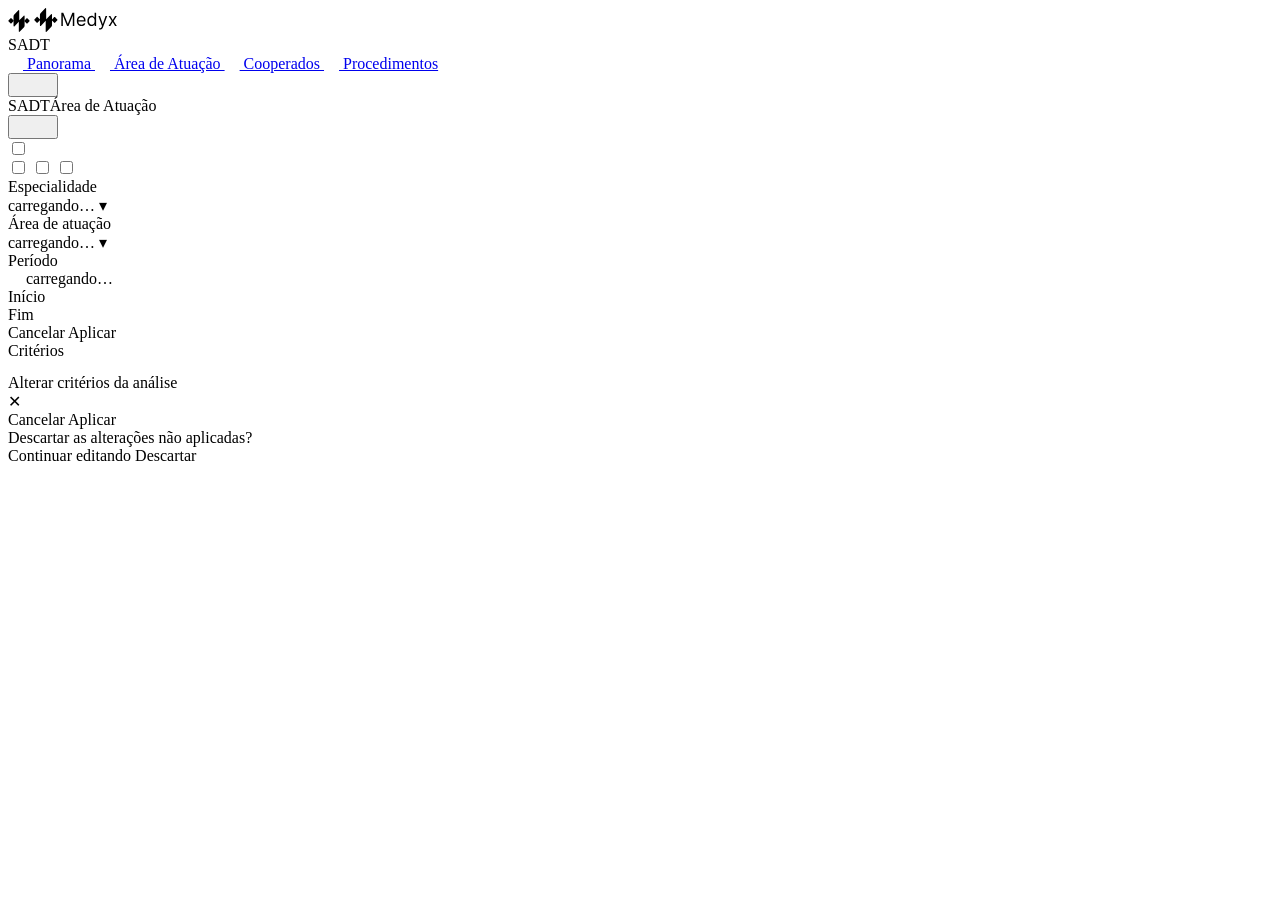
<file: app/static/shell/shell.html>
<!--
  shell.html — FRAGMENTO. Não é uma página: não tem <html>, <head> nem <body>.

  É o chassi compartilhado do aplicativo, o mesmo em toda tela. Quem o injeta é
  `shell.js` (montarShell); as páginas nunca o copiam.

  Por que um .html e não uma string no JS: a marcação do chassi tem de poder ser
  comparada contra o guia linha a linha. Em template literal ela deixa de ser
  marcação e vira texto, e a defasagem contra o Claude Design fica invisível.

  ── ARRANJO: ESCOPO NA LATERAL, RÉGUA NO TOPO ───────────────────────────────

  A lateral hospeda NAVEGAÇÃO e ESCOPO (de quem estamos falando). A régua da
  análise (sob que regra) vive na faixa de critérios do cabeçalho. A hierarquia é
  essa: são perguntas diferentes, e empilhá-las no mesmo painel confundia as duas.

  Adotado em 30/jul/2026 a partir de "Criterios da Analise.html" (arranjo A) no
  Claude Design. Duas tentativas anteriores foram recusadas e continuam no
  contrato para quem quiser retomar: `.parambar`/`.pfield`/`.plbl`/`.help` (régua
  em faixa de 48px) e `.ctxbar` (contexto na página).

  Origem de cada classe — Medyx Style Guide.html:
    seção 11  .shell-frame · .shell/.shell-app · .shell-side · .shell-brand
              .nav/.nav-mod/.nav-grp · .params · .content/.content-inner
              .topbar/.crumbs
    seção 04  .panel-in · .p-blk · .sel/.sel-side · .pop/.opt · .scrim
              .seg · .stepper · .modal/.dlg-*
    seção 00  .mark — assinatura horizontal de uploads/logo.svg, sem fill
              fixo para a cor continuar vindo do token (--g-900)
  E de "Criterios da Analise.html":
              .crithead · .critbar/.critset/.critchip/.critname/.critval
              .critact/.crit-mod/.crit-rst/.crit-owner · .modal-crit · .dlg-grp

  ── fatias ───────────────────────────────────────────────────────────────────
    1  marca + seletores de contexto            feito
    2  navegação agrupada por módulo            feito
    3  faixa de critérios + diálogo             feito (substitui o bloco Análise
                                                da lateral e o diálogo separado
                                                de requisitos mínimos)
    4  barra superior (.topbar/.crumbs)         feito — sem .search, ver
                                                PENDENCIAS.md item 4
    5  banner de homologação (.banner)          construído e REMOVIDO
                                                (decisão do usuário, 30/jul/2026)
    6  caption de proveniência (.card-ft)
-->
<div class="shell-frame">
  <!-- .shell-app: raiz do aplicativo — 100dvh, sem borda externa nem raio, a
       lateral do topo ao rodapé. A moldura do `.shell` puro é enquadramento de
       style guide; como raiz ela virava uma barra cortando o app. -->
  <div class="shell shell-app">

    <aside class="shell-side" id="shell-side">

      <!-- MARCA: o logotipo por extenso, sem moldura e sem quadrado de acento.
           A cor vem do token (`.mark` -> --g-900), então o arquivo entra sem
           `fill` próprio: trocar a tinta do app não exige reexportar o SVG. -->
      <div class="shell-brand">
        <!-- SÍMBOLO SOZINHO, para a lateral recolhida. São os mesmos três
             caminhos do logotipo ao lado, recortados no próprio viewBox: o
             logotipo por extenso não cabe em 56px, e escalá-lo inteiro deixaria
             a marca ilegível. O CSS escolhe qual dos dois aparece. -->
        <svg class="mark-sim" width="22" height="22" viewBox="0 0 282 291" role="img" aria-label="Medyx"><path d="M133.148 1.96015L75.8498 63.1601C71.2151 68.1101 68.6338 74.7001 68.6338 81.5501V212.45C68.6338 218.13 75.3609 220.95 79.2622 216.91L138.525 155.48V284.01C138.525 289.68 145.233 292.5 149.134 288.49L207.508 228.42C212.348 223.44 215.066 216.7 215.066 209.68V80.3902C215.066 74.7302 208.378 71.9001 204.467 75.9001L144.627 137.17L143.844 6.32015C143.815 0.620149 137.01 -2.14985 133.157 1.97015L133.148 1.96015Z"/><path d="M74.0606 143.56L39.2908 109.19C36.8463 106.77 32.9548 106.82 30.5592 109.29L1.793 139.09C-0.602554 141.57 -0.592776 145.55 1.793 148.02L30.5592 177.69C32.945 180.15 36.8268 180.2 39.2712 177.79L74.0508 143.55L74.0606 143.56Z"/><path d="M209.482 145.019L242.101 110.619C244.526 108.059 248.535 108.049 250.979 110.589L279.755 140.519C282.151 143.009 282.131 147.009 279.706 149.469L251.155 178.559C248.73 181.029 244.819 181.029 242.394 178.559L209.473 145.019H209.482Z"/></svg>
        <svg class="mark" width="84" height="24" viewBox="0 0 1012 291" role="img" aria-label="Medyx"><path d="M328.353 57H351.478L405.853 189.812H407.728L462.103 57H485.228V217H467.103V95.4375H465.54L415.54 217H398.04L348.04 95.4375H346.478V217H328.353V57ZM571.888 219.5C560.325 219.5 550.351 216.948 541.966 211.844C533.632 206.688 527.2 199.5 522.669 190.281C518.19 181.01 515.95 170.229 515.95 157.938C515.95 145.646 518.19 134.812 522.669 125.437C527.2 116.01 533.502 108.667 541.575 103.406C549.7 98.0937 559.179 95.4375 570.013 95.4375C576.263 95.4375 582.435 96.4792 588.528 98.5625C594.622 100.646 600.169 104.031 605.169 108.719C610.169 113.354 614.153 119.5 617.122 127.156C620.091 134.812 621.575 144.24 621.575 155.437V163.25H529.075V147.312H602.825C602.825 140.542 601.471 134.5 598.763 129.187C596.106 123.875 592.304 119.682 587.356 116.609C582.461 113.536 576.679 112 570.013 112C562.669 112 556.315 113.823 550.95 117.469C545.638 121.062 541.549 125.75 538.685 131.531C535.82 137.312 534.388 143.51 534.388 150.125V160.75C534.388 169.813 535.95 177.495 539.075 183.797C542.252 190.047 546.653 194.812 552.278 198.094C557.903 201.323 564.44 202.938 571.888 202.938C576.731 202.938 581.106 202.26 585.013 200.906C588.971 199.5 592.382 197.417 595.247 194.656C598.112 191.844 600.325 188.354 601.888 184.187L619.7 189.188C617.825 195.229 614.674 200.542 610.247 205.125C605.82 209.656 600.351 213.198 593.841 215.75C587.33 218.25 580.013 219.5 571.888 219.5ZM694.935 219.5C684.935 219.5 676.106 216.974 668.45 211.922C660.794 206.818 654.804 199.63 650.481 190.359C646.159 181.036 643.997 170.021 643.997 157.313C643.997 144.708 646.159 133.771 650.481 124.5C654.804 115.229 660.82 108.068 668.528 103.016C676.237 97.9635 685.143 95.4375 695.247 95.4375C703.06 95.4375 709.231 96.7396 713.763 99.3438C718.346 101.896 721.836 104.812 724.231 108.094C726.679 111.323 728.58 113.979 729.935 116.062H731.497V57H749.935V217H732.122V198.562H729.935C728.58 200.75 726.653 203.51 724.153 206.844C721.653 210.125 718.086 213.068 713.45 215.672C708.815 218.224 702.643 219.5 694.935 219.5ZM697.435 202.938C704.83 202.938 711.08 201.01 716.185 197.156C721.289 193.25 725.169 187.859 727.825 180.984C730.481 174.057 731.81 166.062 731.81 157C731.81 148.042 730.507 140.203 727.903 133.484C725.299 126.714 721.445 121.453 716.341 117.703C711.237 113.901 704.935 112 697.435 112C689.622 112 683.112 114.005 677.903 118.016C672.747 121.974 668.867 127.365 666.263 134.187C663.711 140.958 662.435 148.562 662.435 157C662.435 165.542 663.737 173.302 666.341 180.281C668.997 187.208 672.903 192.729 678.06 196.844C683.268 200.906 689.726 202.938 697.435 202.938ZM798.138 262C795.013 262 792.226 261.74 789.778 261.219C787.33 260.75 785.638 260.281 784.7 259.813L789.388 243.563C793.867 244.708 797.825 245.125 801.263 244.812C804.7 244.5 807.747 242.964 810.403 240.203C813.112 237.495 815.586 233.094 817.825 227L821.263 217.625L776.888 97H796.888L830.013 192.625H831.263L864.388 97H884.388L833.45 234.5C831.159 240.698 828.32 245.828 824.935 249.891C821.549 254.005 817.617 257.052 813.138 259.031C808.711 261.01 803.711 262 798.138 262ZM922.474 97L951.224 146.062L979.974 97H1001.22L962.474 157L1001.22 217H979.974L951.224 170.437L922.474 217H901.224L939.349 157L901.224 97H922.474Z"/><path d="M133.148 1.96015L75.8498 63.1601C71.2151 68.1101 68.6338 74.7001 68.6338 81.5501V212.45C68.6338 218.13 75.3609 220.95 79.2622 216.91L138.525 155.48V284.01C138.525 289.68 145.233 292.5 149.134 288.49L207.508 228.42C212.348 223.44 215.066 216.7 215.066 209.68V80.3902C215.066 74.7302 208.378 71.9001 204.467 75.9001L144.627 137.17L143.844 6.32015C143.815 0.620149 137.01 -2.14985 133.157 1.97015L133.148 1.96015Z"/><path d="M74.0606 143.56L39.2908 109.19C36.8463 106.77 32.9548 106.82 30.5592 109.29L1.793 139.09C-0.602554 141.57 -0.592776 145.55 1.793 148.02L30.5592 177.69C32.945 180.15 36.8268 180.2 39.2712 177.79L74.0508 143.55L74.0606 143.56Z"/><path d="M209.482 145.019L242.101 110.619C244.526 108.059 248.535 108.049 250.979 110.589L279.755 140.519C282.151 143.009 282.131 147.009 279.706 149.469L251.155 178.559C248.73 181.029 244.819 181.029 242.394 178.559L209.473 145.019H209.482Z"/></svg>
      </div>

      <!--
        Navegação por módulo. Regra do guia: o módulo é cabeçalho do grupo e
        alterna aberto/fechado, NÃO é destino — clicar nele não troca de tela.
        Não há segundo nível. Abrir e fechar é CSS puro (#mod-sadt).

        Duas telas em SADT: Área de Atuação e Dossiê do Cooperado. O `.on` e a
        query (a régua viaja) são aplicados por shell.js a partir da rota —
        marcação estática não sabe em que tela está.
        `.navdemo` do guia NÃO entra aqui — é a moldura do cartão do style guide.
      -->
      <nav class="nav">
        <!-- O grupo NÃO colapsa (14/ago): com três telas, esconder a lista
             economizava nada e dava ao rótulo um comportamento de interruptor
             que ele não precisa ter. `.nav-lbl` é rótulo, não alvo. -->
        <span class="nav-lbl">SADT</span>
        <div class="nav-grp">
          <a class="navitem" data-tela="panorama" href="/">
            <svg width="15" height="15" viewBox="0 0 24 24" fill="none" stroke-width="1.7" stroke-linecap="round" stroke-linejoin="round" aria-hidden="true"><path d="M4 19V5"/><path d="M4 19h16"/><rect x="7" y="11" width="3.2" height="5" rx=".6"/><rect x="13" y="7" width="3.2" height="9" rx=".6"/></svg>
            Panorama
          </a>
          <a class="navitem" data-tela="area" href="/area">
            <svg width="15" height="15" viewBox="0 0 24 24" fill="none" stroke-width="1.7" stroke-linecap="round" stroke-linejoin="round" aria-hidden="true"><circle cx="8.5" cy="8" r="3"/><path d="M3 19c.7-3 2.7-4.6 5.5-4.6S13.3 16 14 19"/><circle cx="17" cy="9.5" r="2.2"/><path d="M15.2 19c.4-2 1.4-3.1 3-3.1s2.5 1 2.8 2.4"/></svg>
            Área de Atuação
          </a>
          <a class="navitem" data-tela="cooperados" href="/cooperados">
            <svg width="15" height="15" viewBox="0 0 24 24" fill="none" stroke-width="1.7" stroke-linecap="round" stroke-linejoin="round" aria-hidden="true"><circle cx="12" cy="8" r="3.2"/><path d="M5.5 19.5c.8-3.4 3.2-5.2 6.5-5.2s5.7 1.8 6.5 5.2"/></svg>
            Cooperados
          </a>
          <a class="navitem" data-tela="procedimentos" href="/procedimentos">
            <svg width="15" height="15" viewBox="0 0 24 24" fill="none" stroke-width="1.7" stroke-linecap="round" stroke-linejoin="round" aria-hidden="true"><path d="M9.5 3v6L5 17.4A2 2 0 0 0 6.8 20.5h10.4A2 2 0 0 0 19 17.4L14.5 9V3"/><path d="M8 3h8"/><path d="M7.2 14h9.6"/></svg>
            Procedimentos
          </a>
        </div>
      </nav>


      <!-- RODAPÉ: o bloco de CONTA, encostado embaixo, fora do caminho da
           navegação.

           Havia aqui um item "Configurações" com `href="#"` e `aria-disabled`.
           Saiu (29/ago) e não foi substituído por outra tela: não existe nada
           para configurar. A régua da análise vive na URL de propósito, e os
           padrões são do `config.py`, anunciados como recomendados na própria
           tela; uma preferência pessoal escondida num painel contradiria isso.
           Uma página de configurações vazia seria UI sem função
           (DIRETRIZES §8). Identidade e segurança moram em /conta.

           O bloco esperava autenticação para existir, pelo motivo que estava
           escrito aqui: nome fixo na tela é ficção, e ficção em produto de
           auditoria custa confiança. Continua valendo, e por isso ele é
           montado por `shell/conta.js` a partir de /api/conta: SEM SESSÃO ELE
           NÃO APARECE. O que se vê abaixo é só o ninho, vazio até a resposta
           chegar. -->
      <div class="side-ft" data-slot="conta" hidden></div>

    </aside>

    <!--
      Coluna direita: barra superior + conteúdo. O envoltório NÃO é decorativo —
      `.shell>:last-child{display:flex;flex-direction:column}` e `.content{flex:1}`
      já estão no contrato esperando exatamente esta estrutura.

      A barra é `position:sticky`: o rastro de onde se está continua legível
      depois de descer a página, que é a única razão de ela existir.
    -->
    <div>

      <!--
        CABEÇALHO DE DUAS LINHAS (56 + 52), não duas barras: `.crithead` tira a
        divisória interna e só o bloco inteiro fecha com uma linha.

        Linha 1, o RASTRO — módulo / tela / área. Texto, não link: "SADT" é
        cabeçalho de grupo e não é destino (mesma regra da navegação), e "Área de
        Atuação" é a tela em que já se está. Migalha que leva para onde você já
        está não é navegação, é ruído. À direita, a vigência dos dados.

        O guia traz também um campo de busca entre os dois. Continua fora, e
        agora por um motivo melhor que "não há o que buscar" (27/ago): busca de
        cooperado NÃO É RÉGUA. Esta barra declara sob que critérios a tela foi
        calculada, e um controle que não muda número nenhum, colado na migalha,
        lê como se buscasse dentro da área em cena. A busca mora na tela de
        Cooperados, que é onde ela governa o que está em cena.

        Linha 2, a RÉGUA — os seis critérios sob os quais todo número da tela foi
        calculado. Ver o comentário de `.critbar` logo abaixo.
      -->
      <div class="crithead">

        <div class="topbar">
          <!--
            RECOLHER A LATERAL. Fica aqui, e não dentro da barra lateral, pelo
            motivo que o shadcn adota: recolhida, a lateral tem 56px e um botão
            lá dentro teria de mudar de lugar junto: o alvo se moveria a cada
            clique. Na barra de cima ele é o mesmo pixel nos dois estados.

            Os DOIS ícones vivem na marcação e o CSS escolhe qual aparece, a
            partir de `.shell.curta` — o JS alterna a classe, nunca decide
            aparência.
          -->
          <button type="button" class="btn btn-ico lat-btn" data-lateral-btn
                  aria-label="Recolher a barra lateral" aria-expanded="true"
                  aria-controls="shell-side">
            <svg class="ico-fecha" width="15" height="15" viewBox="0 0 24 24" fill="none" stroke-width="1.7" stroke-linecap="round" stroke-linejoin="round" aria-hidden="true"><rect x="3" y="4" width="18" height="16" rx="2"/><path d="M9 4v16"/><path d="M15.5 9.5 13 12l2.5 2.5"/></svg>
            <svg class="ico-abre" width="15" height="15" viewBox="0 0 24 24" fill="none" stroke-width="1.7" stroke-linecap="round" stroke-linejoin="round" aria-hidden="true"><rect x="3" y="4" width="18" height="16" rx="2"/><path d="M9 4v16"/><path d="M13 9.5 15.5 12 13 14.5"/></svg>
          </button>
          <div class="crumbs">
            <span>SADT</span><i aria-hidden="true"></i><span>Área de Atuação</span><i aria-hidden="true"></i>
            <b data-crumb-area></b>
          </div>
          <!--
            Aqui havia um chip com a vigência dos dados ("dados mai/25–abr/26").
            Saiu quando o seletor de Período passou a mostrar o intervalo em
            cena: dois lugares dizendo a mesma janela, e o do canto era o único
            que o leitor não podia mudar.
          -->

          <!--
            ALTERNADOR DE TEMA, no canto direito da migalha (mesma posição do
            Claude Design). Os DOIS ícones vivem na marcação e quem escolhe qual
            aparece é o CSS, a partir de `<html data-tema>`: o JS alterna estado,
            nunca decide aparência. O ícone mostra o tema ATUAL (sol no claro,
            lua no escuro) e o rótulo diz o que vem no próximo clique.
          -->
          <button type="button" class="btn btn-ico tema-btn" data-tema-btn
                  aria-label="Alternar tema">
            <svg class="ico-sol" width="15" height="15" viewBox="0 0 24 24" fill="none" stroke-width="1.7" stroke-linecap="round" stroke-linejoin="round" aria-hidden="true"><circle cx="12" cy="12" r="4"/><path d="M12 2v2M12 20v2M2 12h2M20 12h2M5 5l1.5 1.5M17.5 17.5 19 19M19 5l-1.5 1.5M6.5 17.5 5 19"/></svg>
            <svg class="ico-lua" width="15" height="15" viewBox="0 0 24 24" fill="none" stroke-width="1.7" stroke-linecap="round" stroke-linejoin="round" aria-hidden="true"><path d="M21 12.8A8.5 8.5 0 1 1 11.2 3a6.5 6.5 0 0 0 9.8 9.8z"/></svg>
          </button>
        </div>

        <!--
          Faixa de critérios ("Criterios da Analise.html", arranjo A).

          A faixa NUNCA é campo: é a frase que declara sob que regra a tela foi
          calculada. Três razões, do documento:

            · VISÍVEL — régua recolhida faz o analista comparar sem saber contra
              o quê, e a exportação sai sem a regra que a produziu. Por isso a
              faixa não tem estado fechado.
            · NÃO EDITÁVEL POR ACIDENTE — campo sempre aberto convida ao ajuste
              distraído, e a tela vira outra análise sem que ninguém tenha
              decidido isso. Alterar exige abrir o diálogo e confirmar.
            · RECÁLCULO EXPLÍCITO — nada recalcula durante a edição. O diálogo
              acumula, resume o delta no rodapé e recalcula uma vez, em Aplicar.

          Os seis pares e os valores vêm de /api/meta redigidos; a tela imprime.
          `#crit-sh` abre e fecha o diálogo em CSS puro.
        -->
        <input type="checkbox" id="crit-sh" class="oc">
        <!--
          FAIXA DE FILTROS (Clean v3, 14/ago). Os seletores de escopo saíram da
          barra lateral e vieram para cá: escopo e régua são a mesma pergunta
          ("sobre o que, e sob que regra"), e mantê-los em painéis diferentes
          obrigava o analista a olhar em dois lugares antes de ler um número.

          A régua deixou de ser seis chips fixos e virou UM botão com o resumo
          ("P90 · mediana · 100/ano"): quem precisa do detalhe abre o diálogo,
          e quem não precisa ganha a linha de volta.
        -->
        <div class="critbar">
          <input type="checkbox" id="op-e-sh" class="oc">
          <label class="scrim scrim-op-e-sh" for="op-e-sh" aria-label="Fechar seleção"></label>
          <input type="checkbox" id="op-a-sh" class="oc">
          <label class="scrim scrim-op-a-sh" for="op-a-sh" aria-label="Fechar seleção"></label>
          <input type="checkbox" id="op-p-sh" class="oc">
          <label class="scrim scrim-op-p-sh" for="op-p-sh" aria-label="Fechar seleção"></label>

          <div class="fil">
            <span class="fil-lbl">Especialidade</span>
            <div class="sel sel-esp sel-side">
              <label class="sel-trig" for="op-e-sh" tabindex="0" data-trig="esp">
                <span class="ph">carregando…</span>
                <span class="car">▾</span>
              </label>
              <div class="pop">
                <div class="pop-grp on" data-opcoes="esp"></div>
              </div>
            </div>
          </div>

          <div class="fil">
            <span class="fil-lbl">Área de atuação</span>
            <div class="sel sel-area sel-side">
              <label class="sel-trig" for="op-a-sh" tabindex="0" data-trig="area">
                <span class="ph">carregando…</span>
                <span class="car">▾</span>
              </label>
              <div class="pop">
                <div class="pop-grp on" data-opcoes="area"></div>
              </div>
            </div>
          </div>

          <div class="fil">
            <span class="fil-lbl">Período</span>
            <div class="sel sel-per sel-side">
              <label class="sel-trig" for="op-p-sh" tabindex="0" data-trig="per">
                <svg width="14" height="14" viewBox="0 0 24 24" fill="none" stroke-width="1.8" stroke-linecap="round" aria-hidden="true"><rect x="4" y="5" width="16" height="15" rx="2"/><path d="M4 10h16M9 3v3M15 3v3"/></svg>
                <span class="ph" data-per-rotulo>carregando…</span>
              </label>
              <!-- Painel do período: atalhos + duas grades de mês (Início/Fim).
                   Meses cheios; a janela define o UNIVERSO do cálculo
                   (METODOLOGIA §5.1), então o painel declara ao vivo o que a
                   escolha implica antes de ela ser aplicada. -->
              <div class="pop pop-per">
                <div class="per-grades">
                  <div class="per-lado">
                    <div class="per-hd"><span>Início</span><span class="per-ano" data-per-ano="ini"></span></div>
                    <div class="per-meses" data-per-meses="ini"></div>
                  </div>
                  <div class="per-lado">
                    <div class="per-hd"><span>Fim</span><span class="per-ano" data-per-ano="fim"></span></div>
                    <div class="per-meses" data-per-meses="fim"></div>
                  </div>
                </div>
                <div class="per-ft">
                  <span class="per-leitura" data-per-leitura></span>
                  <label class="btn" for="op-p-sh" tabindex="0">Cancelar</label>
                  <span class="btn btn-primary" data-per-aplicar tabindex="0" role="button">Aplicar</span>
                </div>
              </div>
            </div>
          </div>

          <!-- A régua segue o MESMO padrão dos filtros: rótulo em cima, caixa
               embaixo. O nome "Critérios" sai de dentro do botão e vira o
               rótulo; o botão passa a dizer a régua por extenso
               ("Critério P90 · Referência mediana · Confiança 90%"). -->
          <div class="fil fil-crit">
            <span class="fil-lbl">Critérios</span>
            <div class="critact" data-critact>
              <label class="btn btn-crit" for="crit-sh" tabindex="0">
                <svg width="14" height="14" viewBox="0 0 24 24" fill="none" stroke-width="1.8" stroke-linecap="round" aria-hidden="true"><path d="M6 4v6M6 14v6M12 4v3M12 11v9M18 4v9M18 17v3"/><circle cx="6" cy="12" r="2"/><circle cx="12" cy="9" r="2"/><circle cx="18" cy="15" r="2"/></svg>
                <span class="critset" data-critset></span>
              </label>
            </div>
          </div>
        </div>

        <!--
          Diálogo de critérios. Absorve o antigo "Requisitos mínimos": dois
          grupos, UM só ato de aplicação, porque a régua e o piso de
          elegibilidade são lidos juntos.

          As linhas são construídas por shell.js a partir de /api/meta — opções,
          rótulos, unidades e limites vêm todos de lá (Lei 2).
        -->
        <label class="scrim scrim-dim scrim-crit-sh" for="crit-sh" aria-label="Fechar"></label>
        <div class="modal modal-crit" role="dialog" aria-modal="true"
             aria-label="Alterar critérios da análise">
          <div class="dlg-hd">
            <div class="stack g4">
              <span class="dlg-t">Alterar critérios da análise</span>
            </div>
            <label class="dlg-x" for="crit-sh" tabindex="0" role="button" aria-label="Fechar">✕</label>
          </div>
          <div class="dlg-bd" data-crit-corpo></div>
          <div class="dlg-ft">
            <span class="dlg-sum num" data-crit-resumo></span>
            <div class="dlg-act">
              <label class="btn" for="crit-sh" tabindex="0">Cancelar</label>
              <span class="btn btn-primary btn-disabled" data-crit-aplicar tabindex="0" role="button">Aplicar</span>
            </div>
          </div>
          <div class="dlg-confirm">
            <span class="dlg-sum">Descartar as alterações não aplicadas?</span>
            <div class="dlg-act">
              <span class="btn" tabindex="0" data-crit-continuar role="button">Continuar editando</span>
              <span class="btn btn-primary" tabindex="0" data-crit-descartar role="button">Descartar</span>
            </div>
          </div>
        </div>

      </div>

      <!-- slot da página. .content dá o respiro (--content-pad); .content-inner
           limita a 1600. montarShell devolve .content-inner e nunca escreve nele. -->
      <main class="content">
        <div class="content-inner" data-slot="conteudo"></div>
      </main>

    </div>

  </div>
</div>
</file>
